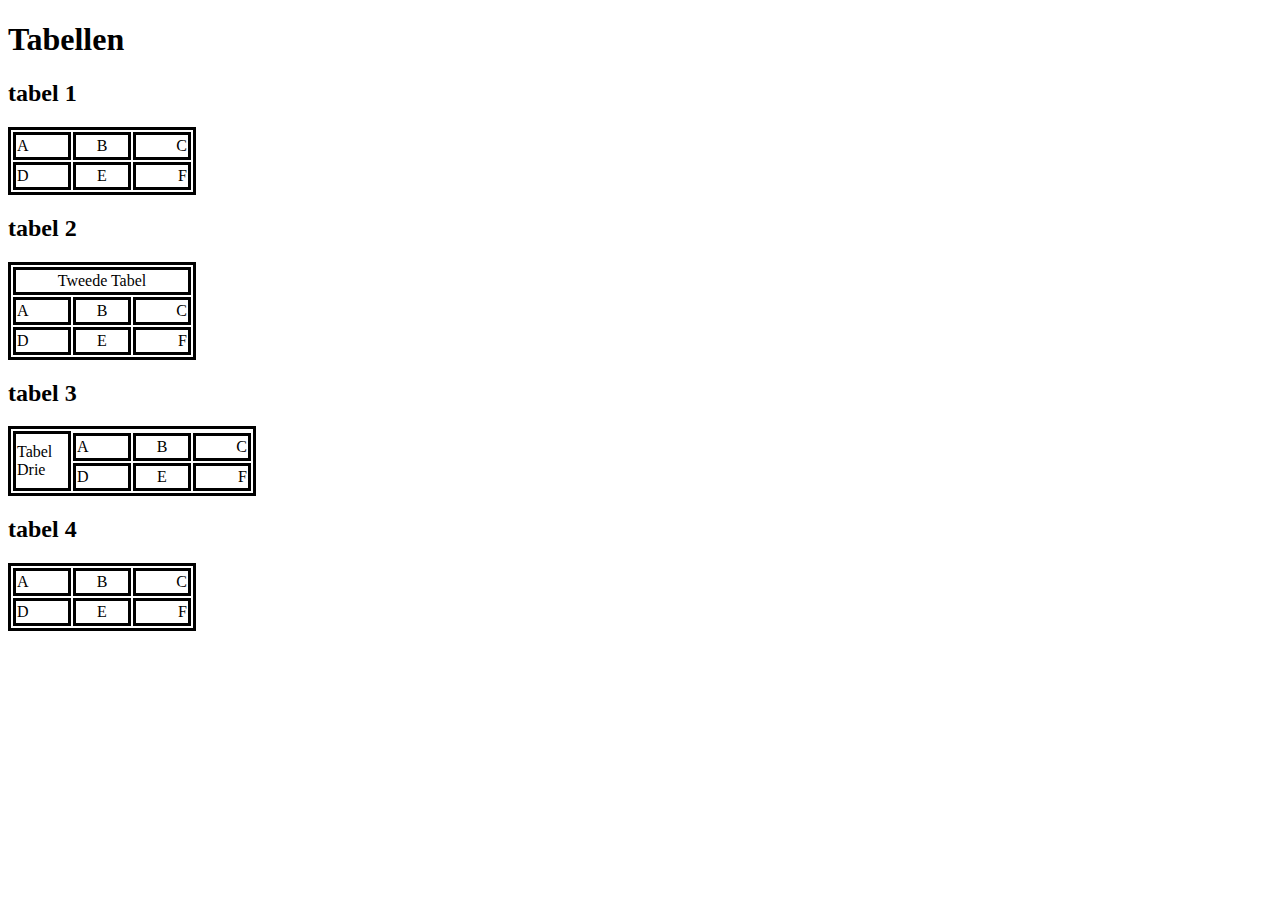
<file: tabellen/index.html>
<!DOCTYPE html>
<html lang="en">
<head>
    <meta charset="UTF-8">
    <meta http-equiv="X-UA-Compatible" content="IE=edge">
    <meta name="viewport" content="width=device-width, initial-scale=1.0">
    <link rel="stylesheet" href="tabellen.css">
    <title>Tabellen</title>
</head>
<body>
    <h1>Tabellen</h1>
    <h2>tabel 1</h2>
    <table>
        <tr>
            <td>A</td>
            <td align="center">B</td>
            <td align="right">C</td>
        </tr>
        <tr>
            <td>D</td>
            <td align="center">E</td>
            <td align="right">F</td>
        </tr>
    
    </table>

    <h2>tabel 2</h2>
    <table>
        <tr>
            <td colspan="3" align="center">Tweede Tabel</td>
        </tr>
        <tr>
            <td>A</td>
            <td align="center">B</td>
            <td align="right">C</td>
        </tr>
        <tr>
            <td>D</td>
            <td align="center">E</td>
            <td align="right">F</td>
        </tr>
    </table>

    <h2>tabel 3</h2>
    <table class="pointer">
        <tr>
            <td rowspan="3">Tabel Drie</td>
        </tr>
        <tr>
            <td>A</td>
            <td align="center">B</td>
            <td align="right">C</td>
        </tr>
        <tr>
            <td>D</td>
            <td align="center">E</td>
            <td align="right">F</td>
        </tr>
    </table>

    <h2>tabel 4</h2>
    <table>
        <tr>
            <td>A</td>
            <td align="center">B</td>
            <td align="right">C</td>
        </tr>
        <tr>
            <td>D</td>
            <td align="center">E</td>
            <td align="right">F</td>
        </tr>
    
    </table>

    
</body>
</html>
</file>
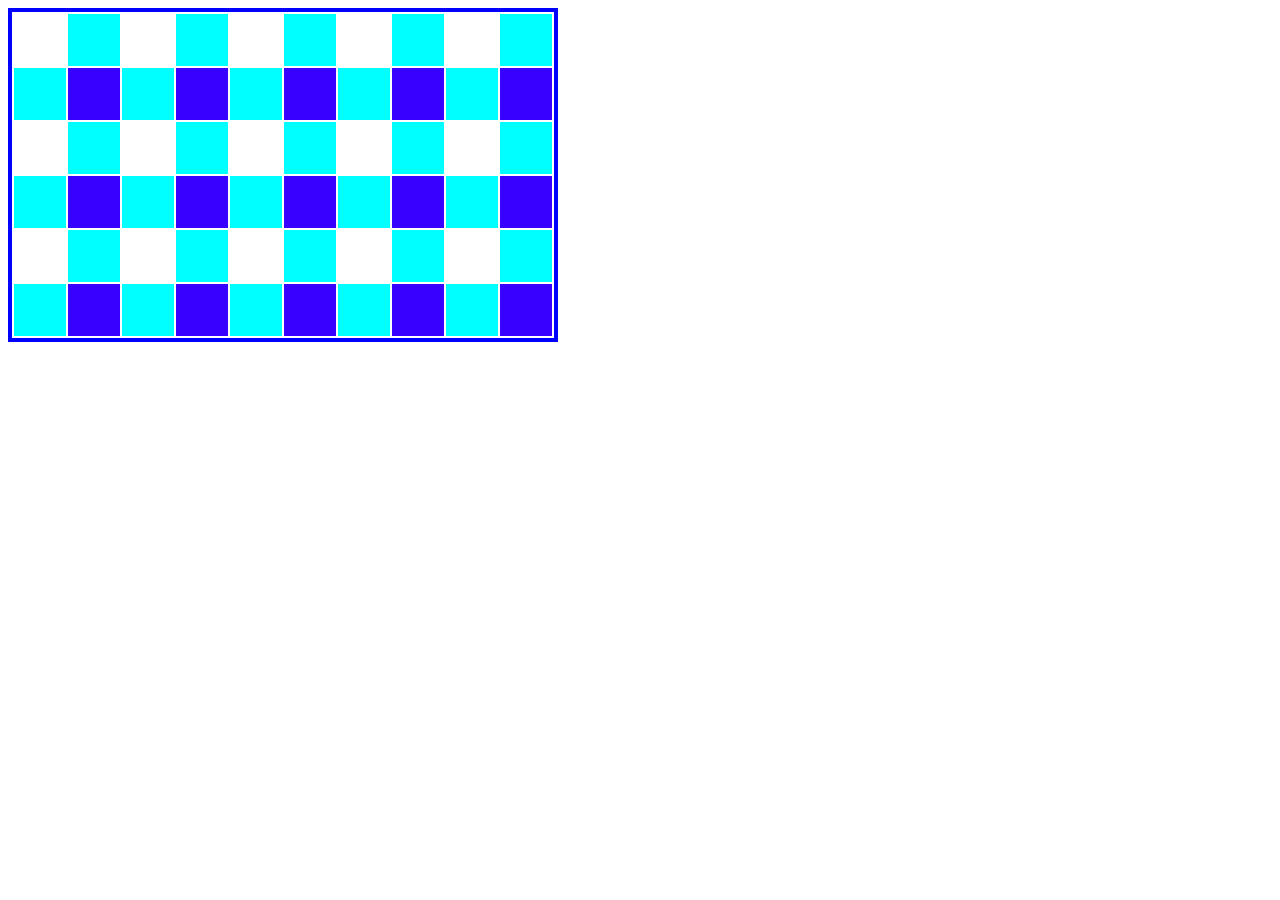
<file: tabel.html>
<!DOCTYPE html>
<html lang="en">
<head>
    <meta charset="UTF-8">
    <meta http-equiv="X-UA-Compatible" content="IE=edge">
    <meta name="viewport" content="width=device-width, initial-scale=1.0">
    <link rel="stylesheet" href="tabel.css">
    <title>Tabel</title>
</head>
<body>
    <table id="table">
        <tr>
            <td></td>
            <td></td>
            <td></td>
            <td></td>
            <td></td>
            <td></td>
            <td></td>
            <td></td>
            <td></td>
            <td></td>
        </tr>
        <tr>
            <td></td>
            <td></td>
            <td></td>
            <td></td>
            <td></td>
            <td></td>
            <td></td>
            <td></td>
            <td></td>
            <td></td>
        </tr>
        <tr>
            <td></td>
            <td></td>
            <td></td>
            <td></td>
            <td></td>
            <td></td>
            <td></td>
            <td></td>
            <td></td>
            <td></td>
        </tr>
        <tr>
            <td></td>
            <td></td>
            <td></td>
            <td></td>
            <td></td>
            <td></td>
            <td></td>
            <td></td>
            <td></td>
            <td></td>
        </tr>
        <tr>
            <td></td>
            <td></td>
            <td></td>
            <td></td>
            <td></td>
            <td></td>
            <td></td>
            <td></td>
            <td></td>
            <td></td>
        </tr>
        <tr>
            <td></td>
            <td></td>
            <td></td>
            <td></td>
            <td></td>
            <td></td>
            <td></td>
            <td></td>
            <td></td>
            <td></td>
        </tr>
    </table>
</body>
</html>
</file>
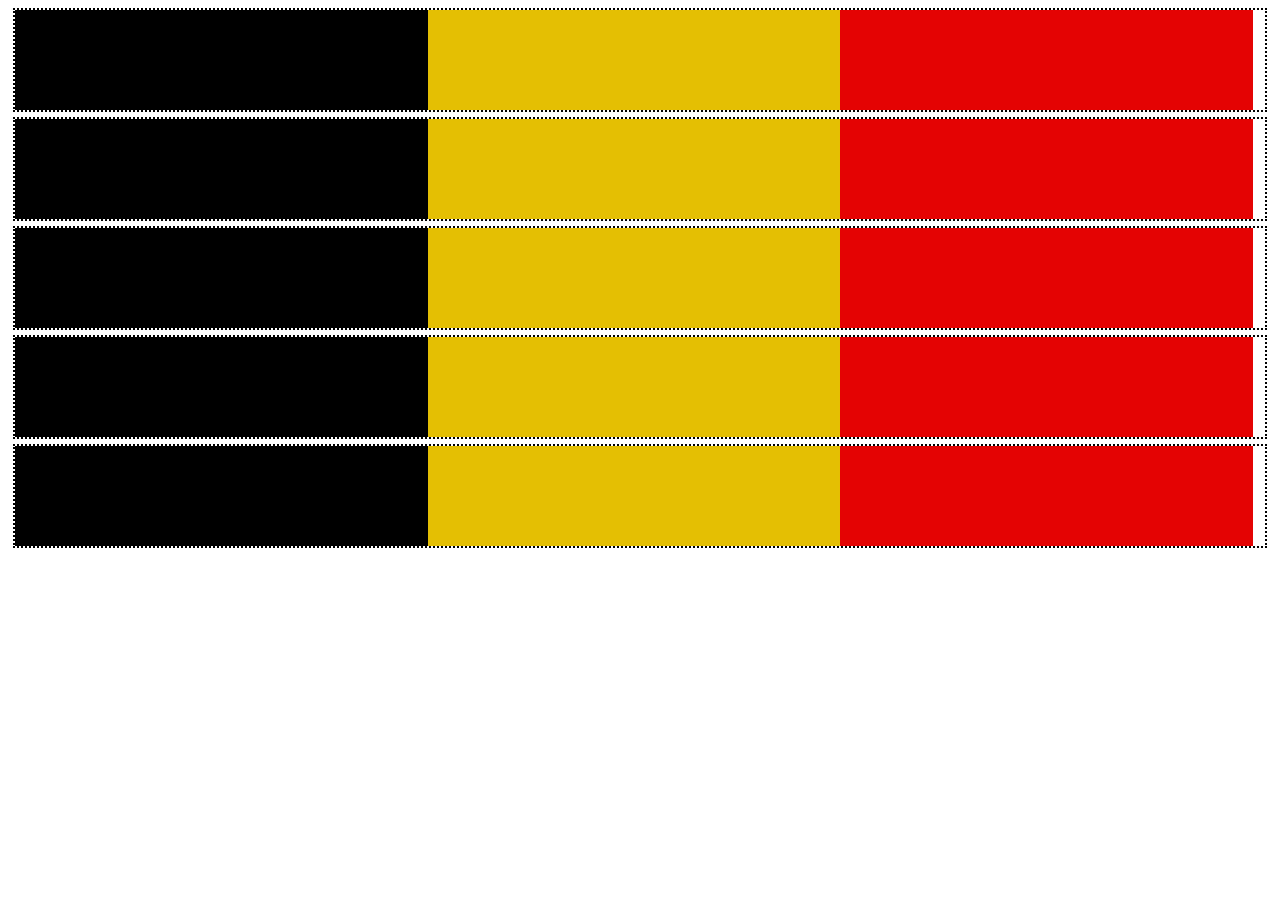
<file: vlag.html>
<!DOCTYPE html>
<html lang="en">
<head>
    <meta charset="UTF-8">
    <meta http-equiv="X-UA-Compatible" content="IE=edge">
    <meta name="viewport" content="width=device-width, initial-scale=1.0">
    
    <link rel="stylesheet" href="vlag.css">
    
    <title>Vlag</title>

</head>
<body>
 <div class="div-parent">
    <div class="div-child-black"></div>
    <div class="div-child-yellow"></div>
    <div class="div-child-red"></div>
 </div>

 <div class="div-parent">
    <div class="div-child-black"></div>
    <div class="div-child-yellow"></div>
    <div class="div-child-red"></div>
 </div>

 <div class="div-parent">
    <div class="div-child-black"></div>
    <div class="div-child-yellow"></div>
    <div class="div-child-red"></div>
 </div>

 <div class="div-parent">
    <div class="div-child-black"></div>
    <div class="div-child-yellow"></div>
    <div class="div-child-red"></div>
 </div>

 <div class="div-parent">
    <div class="div-child-black"></div>
    <div class="div-child-yellow"></div>
    <div class="div-child-red"></div>
 </div>

</body>
</html>
</file>
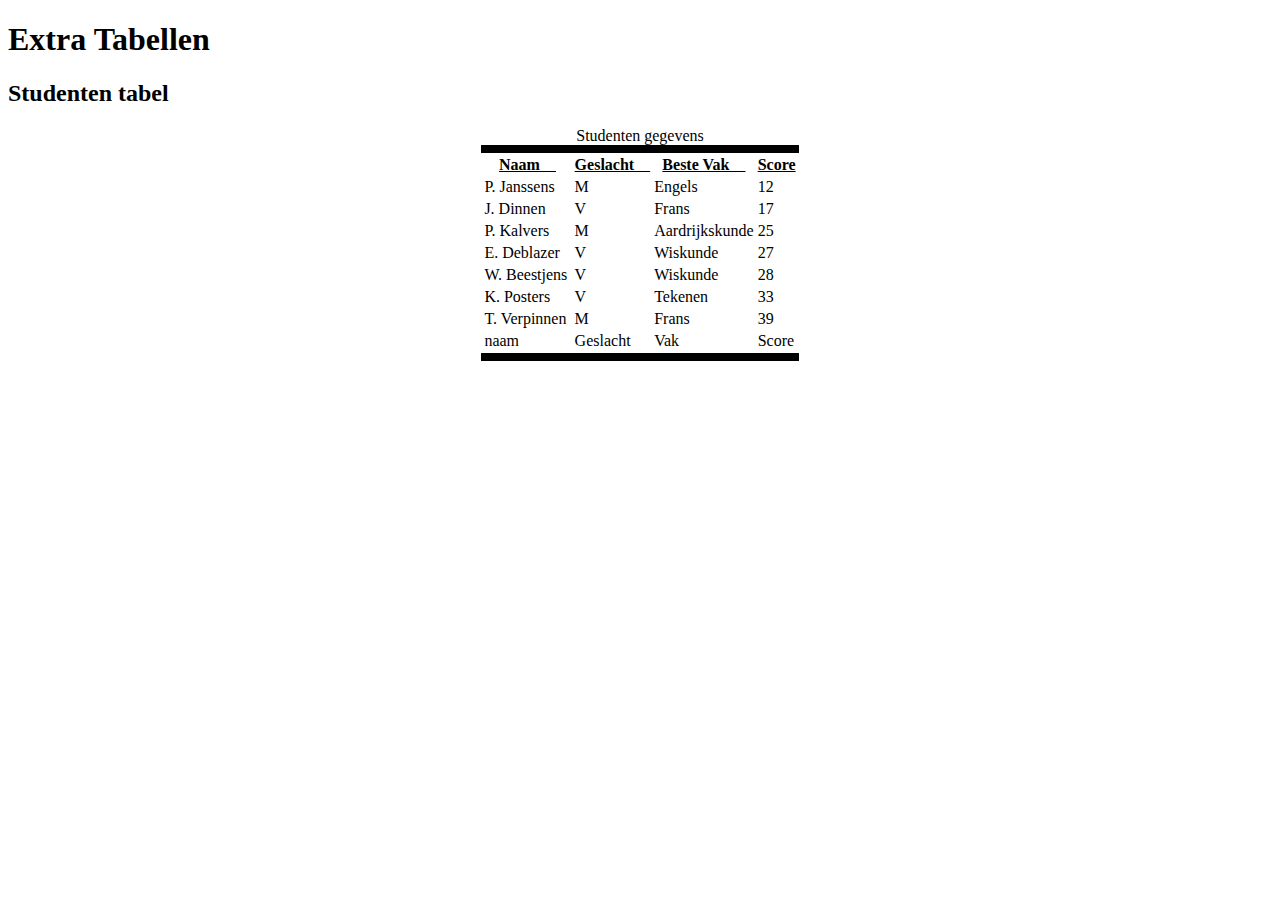
<file: tabellen/extraTabellen/extraTabellen.html>
<!DOCTYPE html>
<html lang="en">
<head>
    <meta charset="UTF-8">
    <meta http-equiv="X-UA-Compatible" content="IE=edge">
    <meta name="viewport" content="width=device-width, initial-scale=1.0">
    <link rel="stylesheet" href="extraTabellen.css">
    <title>Extra Tabellen</title>
</head>
<body>
    <h1>Extra Tabellen</h1>
    <h2>Studenten tabel</h2>
    <p align="center"> Studenten gegevens</p>
    <table align="center">
        <tr>
            <td>Naam&emsp;</td>
            <td>Geslacht&emsp;</td>
            <td>Beste Vak&emsp;</td>
            <td>Score</td>
        </tr>
        <tr>
            <td>P. Janssens&emsp;</td>
            <td>M</td>
            <td>Engels</td>
            <td>12</td>
        </tr>
        <tr>
            <td>J. Dinnen</td>
            <td>V</td>
            <td>Frans</td>
            <td>17</td>
        </tr>
        <tr>
            <td>P. Kalvers</td>
            <td>M</td>
            <td>Aardrijkskunde</td>
            <td>25</td>
        </tr>
        <tr>
            <td>E. Deblazer</td>
            <td>V</td>
            <td>Wiskunde</td>
            <td>27</td>
        </tr>
        <tr>
            <td>W. Beestjens</td>
            <td>V</td>
            <td>Wiskunde</td>
            <td>28</td>
        </tr>
        <tr>
            <td>K. Posters</td>
            <td>V</td>
            <td>Tekenen</td>
            <td>33</td>
        </tr>
        <tr>
            <td>T. Verpinnen</td>
            <td>M</td>
            <td>Frans</td>
            <td>39</td>
        </tr>
        <tr>
            <td>naam</td>
            <td>Geslacht</td>
            <td>Vak</td>
            <td>Score</td>
        </tr>
    </table>
    
</body>
</html>
</file>
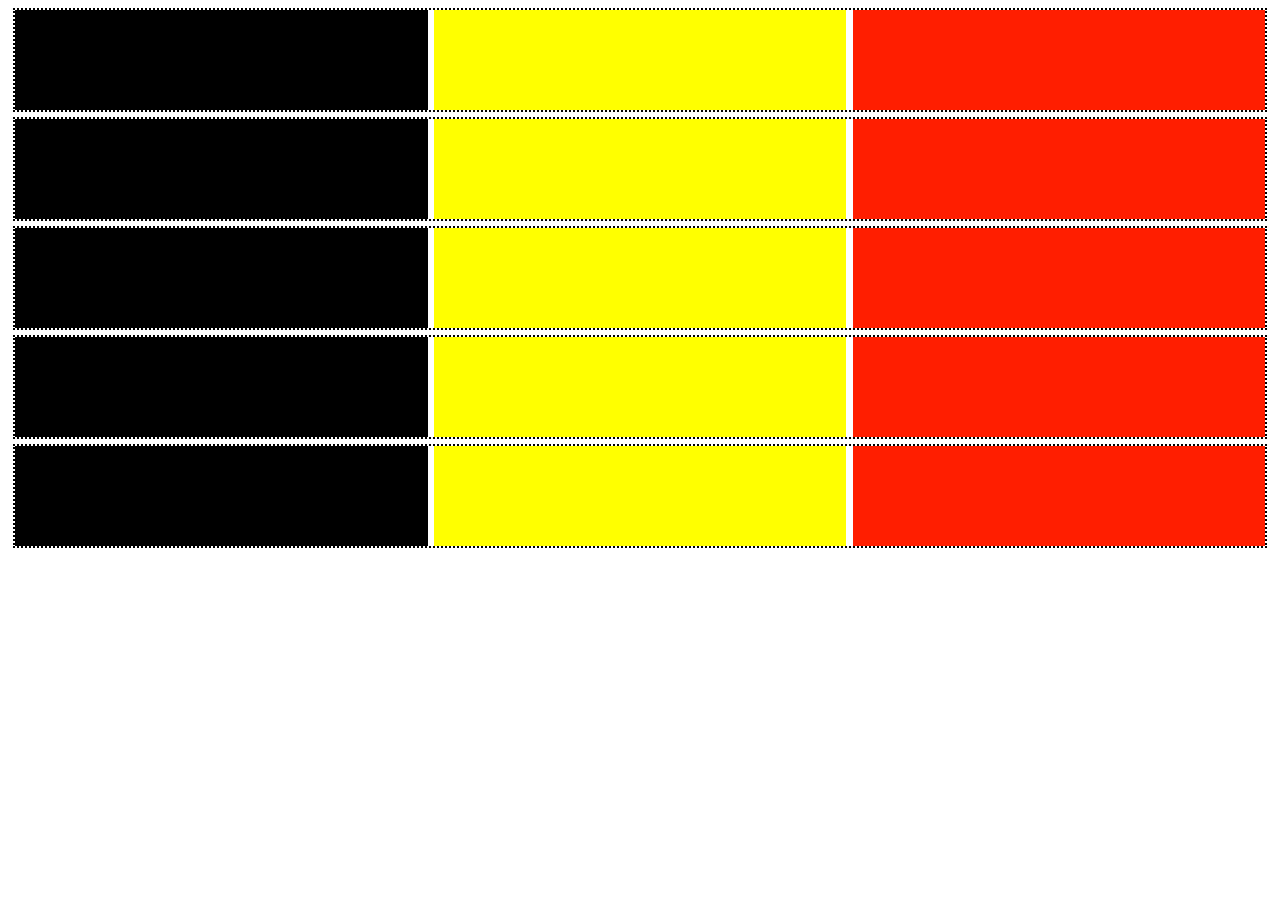
<file: tabellen/tabelEnVlag/vlag.html>
<!DOCTYPE html>
<html lang="en">
<head>
    <meta charset="UTF-8">
    <meta http-equiv="X-UA-Compatible" content="IE=edge">
    <meta name="viewport" content="width=device-width, initial-scale=1.0">
    
    <link rel="stylesheet" href="vlag.css">
    
    <title>Vlag</title>

</head>
<body>
 <div>
    <div></div>
    <div></div>
    <div></div>
 </div>

 <div>
    <div></div>
    <div></div>
    <div></div>
 </div>

 <div>
    <div></div>
    <div></div>
    <div></div>
 </div>

 <div>
    <div></div>
    <div></div>
    <div></div>
 </div>

 <div>
    <div></div>
    <div></div>
    <div></div>
 </div>

</body>
</html>
</file>
<file: tabellen/tabellen.css>
table{
    border: 3px solid;
    border-color: black;
}

td{
    border: 3px solid;
    height: 20px;
    width: 50px;
}

td:hover{
    background-color: gray;
}
</file>
<file: tabel.css>
table{
    border: 4px solid;
    border-color: blue;
}

td{
    height: 50px;
    width: 50px;
}

#table tbody tr:nth-child(even) td:nth-child(odd){
    background: aqua;
    
}

#table tbody tr:nth-child(even) td:nth-child(even){
    background: rgb(55, 0, 255);
    
}
#table tbody tr:nth-child(odd) td:nth-child(even){
    background: aqua;
}
</file>
<file: vlag.css>
.div-parent {
    height: 100px;
    margin: 5px;
    border: 2px dotted;
}

.div-child-black{
    width: 33%;
    height: 100px;
    background: black;
    float:left;
}

.div-child-yellow{
    width: 33%;
    height: 100px;
    background: rgb(228, 191, 3);
    float:left;
}
.div-child-red{
    width: 33%;
    height: 100px;
    background: rgb(228, 3, 3);
    float:left;
}
</file>
<file: tabellen/extraTabellen/extraTabellen.css>
table{
    border-top: 8px solid;
    border-bottom: 8px solid;
    border-color: black;
}

p{
    margin: 0px;
}
tr:first-child { 
    text-align: center;
    font-weight: bold;
    text-decoration:underline;
    
}
</file>
<file: tabellen/tabelEnVlag/vlag.css>
body > div {
  height: 100px;
  margin: 5px;
  border: 2px dotted;
  display: flex;
  justify-content: space-between;
}

body > div > div:first-child {
  width: 33%;
  height: 100px;
  background: black;
  float: left;
}

body > div > div {
  width: 33%;
  height: 100px;
  background: yellow;
  float: left;
}

body > div > div:last-child {
  width: 33%;
  height: 100px;
  background: rgb(255, 30, 0);
  float: left;
}
</file>
